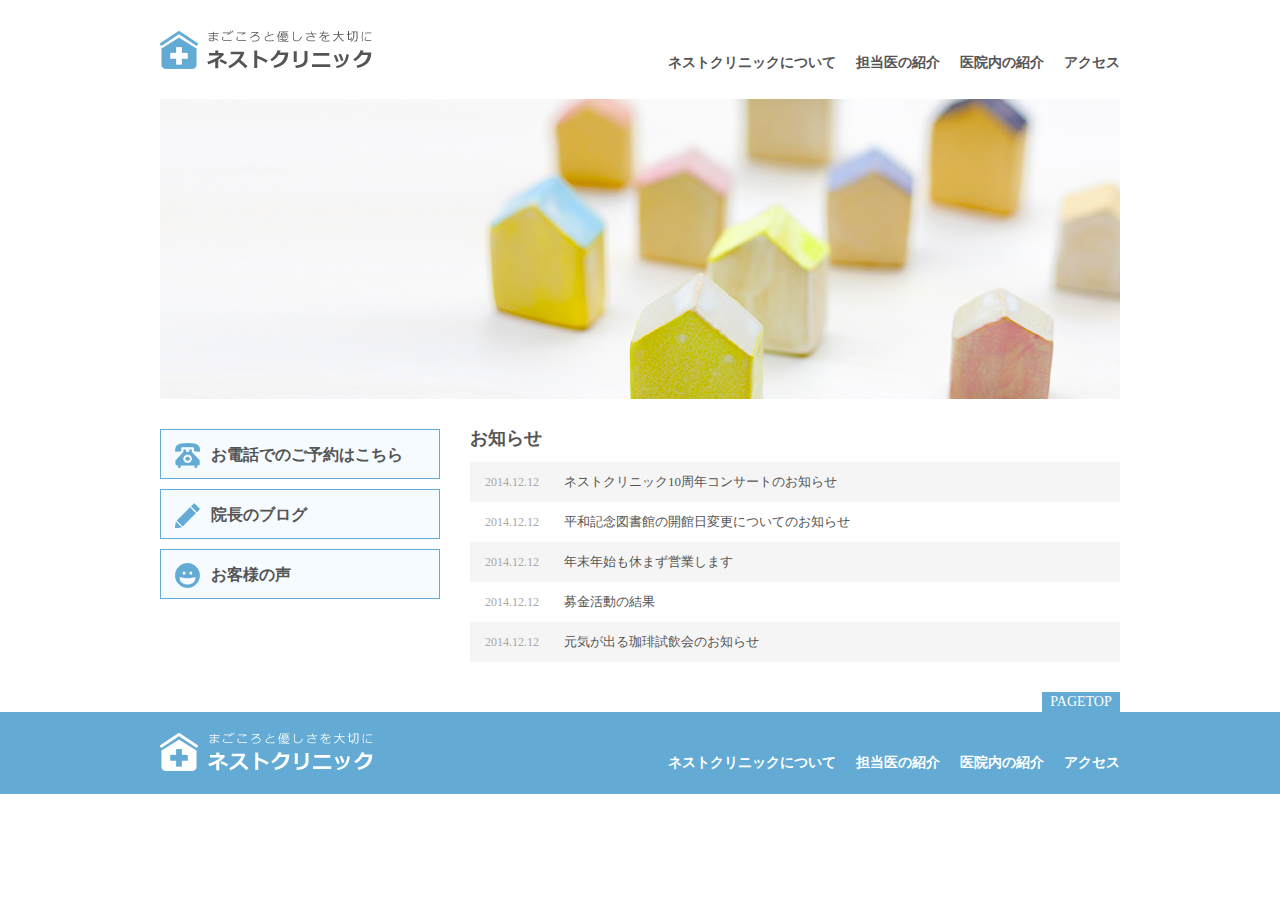
<file: index.html>
<!DOCTYPE html>
<html lang="ja">
<head>
  <meta charset="utf-8">
  <title>ネストクリニック｜まごころと優しさを大切に</title>
  <meta name="description" content="まごころと優しさをモットーに患者さんに寄り添った施術を。清潔感溢れるクリニックです。">
  <meta name="keywords"content="ネストクリニック,病院">
  <link rel="stylesheet" href="style.css" type="text/css"media="screen">
</head>
<body>
  <div id="wrapper">

  <header>
<h1><img src="logo.png" alt="ネストクリニック｜まごころと優しさを大切に"></h1>
<nav>
  <ul>
    <li><a href="#">ネストクリニックについて</a></li>
    <li><a href="#">担当医の紹介</a></li>
    <li><a href="#">医院内の紹介</a></li>
    <li><a href="#">アクセス</a></li>
    <div class="clearfix"></div>
  </ul>
</nav>
<div class="clearfix"></div>
  </header>

<div id="mainimage">
  <img src="mainimage.jpg" alt="メイン画像">
</div>
  <div id="left">
    <ul>
      <li><a id="icon_tel" href="#">お電話でのご予約はこちら</a></li>
        <li><a id="icon_blog" href="#">院長のブログ</a></li>
        <li><a id="icon_voice" href="#">お客様の声</a></li>
      </ul>
    </div>
    <div id="right">
      <h2>お知らせ</h2>
      <dl>
    <dt>2014.12.12</dt>
    <dd>ネストクリニック10周年コンサートのお知らせ</dd>
    <dt>2014.12.12</dt>
    <dd>平和記念図書館の開館日変更についてのお知らせ</dd>
    <dt>2014.12.12</dt>
    <dd>年末年始も休まず営業します</dd>
    <dt>2014.12.12</dt>
    <dd>募金活動の結果</dd>
    <dt>2014.12.12</dt>
    <dd>元気が出る珈琲試飲会のお知らせ</dd>
    <div class="clearfix"></div>
      </dl>
      </div>
      <div class="clearfix"></div>
          </div>



<footer>
  <div id="footer_inner">
      <p id="pagetop">
        <a href="#">PAGETOP</a>
      </p>
      <p id="footer_logo">
        <img src="logo_footer.png" alt="まごころと優しさを大切に、ネストクリニック">
      </p>
      <ul>
          <li><a href="#">ネストクリニックについて</a></li>
          <li><a href="#">担当医の紹介</a></li>
          <li><a href="#">医院内の紹介</a></li>
          <li><a href="#">アクセス</a></li>
          <div class="clearfix"></div>
    </ul>
  <div class="clearfix"></div>
</div>
  </footer>




  </body>
  </html>
</file>
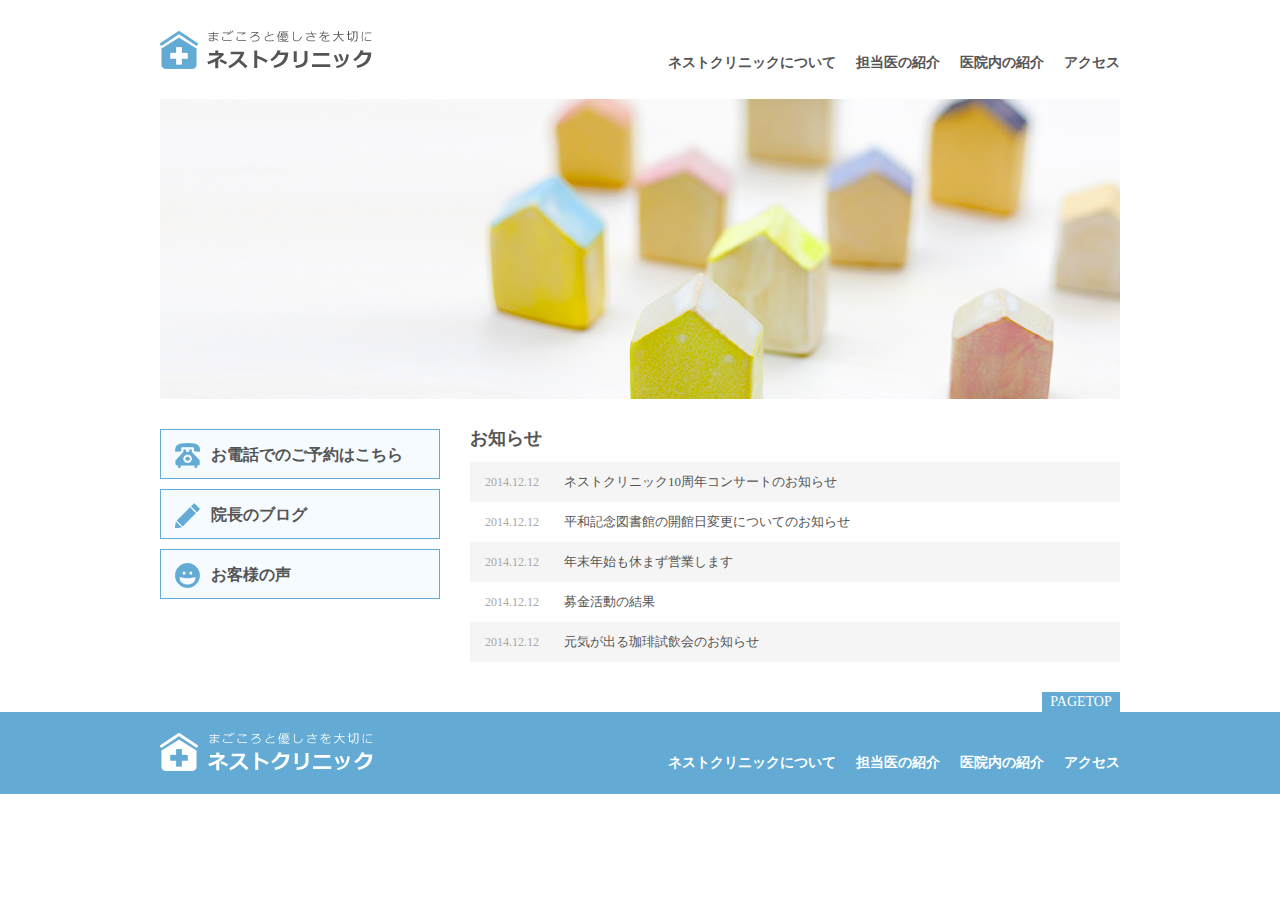
<file: nesto/index.html>
<!DOCTYPE html>
<html lang="ja">
<head>
  <meta charset="utf-8">
  <title>ネストクリニック｜まごころと優しさを大切に</title>
  <meta name="description" content="まごころと優しさをモットーに患者さんに寄り添った施術を。清潔感溢れるクリニックです。">
  <meta name="keywords"content="ネストクリニック,病院">
  <link rel="stylesheet" href="css/style.css" type="text/css"media="screen">
</head>
<body>
  <div id="wrapper">

  <header>
<h1><img src="images/logo.png" alt="ネストクリニック｜まごころと優しさを大切に"></h1>
<nav>
  <ul>
    <li><a href="#">ネストクリニックについて</a></li>
    <li><a href="#">担当医の紹介</a></li>
    <li><a href="#">医院内の紹介</a></li>
    <li><a href="#">アクセス</a></li>
    <div class="clearfix"></div>
  </ul>
</nav>
<div class="clearfix"></div>
  </header>

<div id="mainimage">
  <img src="images/mainimage.jpg" alt="メイン画像">
</div>
  <div id="left">
    <ul>
      <li><a id="icon_tel" href="#">お電話でのご予約はこちら</a></li>
        <li><a id="icon_blog" href="#">院長のブログ</a></li>
        <li><a id="icon_voice" href="#">お客様の声</a></li>
      </ul>
    </div>
    <div id="right">
      <h2>お知らせ</h2>
      <dl>
    <dt>2014.12.12</dt>
    <dd>ネストクリニック10周年コンサートのお知らせ</dd>
    <dt>2014.12.12</dt>
    <dd>平和記念図書館の開館日変更についてのお知らせ</dd>
    <dt>2014.12.12</dt>
    <dd>年末年始も休まず営業します</dd>
    <dt>2014.12.12</dt>
    <dd>募金活動の結果</dd>
    <dt>2014.12.12</dt>
    <dd>元気が出る珈琲試飲会のお知らせ</dd>
    <div class="clearfix"></div>
      </dl>
      </div>
      <div class="clearfix"></div>
          </div>



<footer>
  <div id="footer_inner">
      <p id="pagetop">
        <a href="#">PAGETOP</a>
      </p>
      <p id="footer_logo">
        <img src="images/logo_footer.png" alt="まごころと優しさを大切に、ネストクリニック">
      </p>
      <ul>
          <li><a href="#">ネストクリニックについて</a></li>
          <li><a href="#">担当医の紹介</a></li>
          <li><a href="#">医院内の紹介</a></li>
          <li><a href="#">アクセス</a></li>
          <div class="clearfix"></div>
    </ul>
  <div class="clearfix"></div>
</div>
  </footer>




  </body>
  </html>
</file>
<file: style.css>
@charset "utf-8";

/* ========================================
    リセットcss
========================================= */
html, body, div, span, applet, object, iframe,
h1, h2, h3, h4, h5, h6, p, blockquote, pre,
a, abbr, acronym, address, big, cite, code,
del, dfn, em, img, ins, kbd, q, s, samp,
small, strike, strong, sub, sup, tt, var,
b, u, i, center,
dl, dt, dd, ol, ul, li,
fieldset, form, label, legend,
table, caption, tbody, tfoot, thead, tr, th, td,
article, aside, canvas, details, embed,
figure, figcaption, footer, header, hgroup,
menu, nav, output, ruby, section, summary,
time, mark, audio, video {
	margin: 0;
	padding: 0;
	border: 0;
	font-style:normal;
	font-weight: normal;
	font-size: 100%;
	vertical-align: baseline;
}
article, aside, details, figcaption, figure,
footer, header, hgroup, menu, nav, section {
	display: block;
}
html{overflow-y: scroll;}
blockquote, q {quotes: none;}
blockquote:before, blockquote:after,q:before, q:after {content: ''; content: none;}
input, textarea,{margin: 0; padding: 0;}
ol, ul{list-style:none;}
table{border-collapse: collapse; border-spacing:0;}
caption, th{text-align: left;}
a:focus {outline:none;}


/* ========================================
	フロートの解除
========================================= */

.clearfix:after {
  content: ".";
  display: block;
  height: 0;
  clear: both;
  visibility: hidden;
}



/* ========================================
	全体設計
========================================= */
body {
	color:#555;
	font-size: 14px;
	line-height: 1;
	font-family: "メイリオ", Meiryo;
	background-color: #fff;
	-webkit-font-smoothing: antialiased;
	-moz-osx-font-smoothing: grayscale;
}

div#wrapper {
  width: 960px;
  height: auto;
  margin: 0 auto;

}
header{
  width: 960px;
  height: 99px;

}
header h1 {
	width:213px;
	height:39px;
	margin-top: 30px;
  float:left;
}
nav {
  float: right;
  margin-top: 56px;
}
nav ul li {
	float: left;
	margin-left: 20px;
}
nav li a {
	color: #555555;
	text-decoration: none;
	font-size: 14px;
	font-weight:bold;
}

div#mainimage {
	width: 960px;
	height: 300px;
  margin-bottom: 30px;
}
div#left {
	width:280px;
	height:auto;
  float:left;
  margin-right: 30px;
}
div#left ul li {
	width:278px;
	height:48px;
	background-color: #f5fbff;
	margin-bottom: 10px;
	border: 1px solid #63abd4;
}
div#left ul li a {
	font-size: 16px;
	font-weight: bold;
	color:#555555;
	text-decoration: none;
	line-height: 50px;
	padding-left: 50px;
	display:block;
}
a#icon_tel {
		background: url(icon_tel.png) no-repeat 14px center;

}
a#icon_blog {
		background: url(icon_blog.png) no-repeat 14px center;
}
a#icon_voice {
		background: url(icon_voice.png) no-repeat 14px center;

}
div#right {
	width: 650px;
	height: auto;
  float: left;
}
div#right h2 {
	font-size: 18px;
	font-weight: bold;
	color: #5555555;
	margin-bottom: 15px;
}
div#right dt {
	font-size:12px;
	color: #a8a8a8;
	float: left;
	width: 79px;
	line-height: 40px;
	padding-left: 15px;
}
div#right dd {
	font-size: 13px;
	color: #555555;
	float:left;
	width: 556px;
line-height: 40px;
}
div#right dt:nth-of-type(odd) ,div#right dd:nth-of-type(odd) {
	background-color: #f5f5f5;
}
div.clearfix {
  clear: both;
}
footer {
	width: 100%;
	height: auto;
	background-color: #63abd4;
  margin-top: 50px;
}

div#footer_inner {
	width: 960px;
	margin: 0 auto;
	position: relative;
	padding: 20px 0;
}
p#pagetop a{
	width: 78px;
	height: 20px;
	background-color:#63abd4;
	text-align: center;
	color: white;
	display: block;
	text-decoration: none;
	line-height: 20px;
	position: absolute;
	top: -20px;
	right: 0;
}
p#footer_logo{
	float: left;
}
footer ul {
	float: right;
	margin-top: 24px;
}
footer ul li {
	float: left;
	margin-left: 20px;
}
footer ul li a {
	color: white;
	font-size: 14px;
	font-weight: bold;
	text-decoration: none;
}
</file>
<file: nesto/css/style.css>
@charset "utf-8";

/* ========================================
    リセットcss
========================================= */
html, body, div, span, applet, object, iframe,
h1, h2, h3, h4, h5, h6, p, blockquote, pre,
a, abbr, acronym, address, big, cite, code,
del, dfn, em, img, ins, kbd, q, s, samp,
small, strike, strong, sub, sup, tt, var,
b, u, i, center,
dl, dt, dd, ol, ul, li,
fieldset, form, label, legend,
table, caption, tbody, tfoot, thead, tr, th, td,
article, aside, canvas, details, embed,
figure, figcaption, footer, header, hgroup,
menu, nav, output, ruby, section, summary,
time, mark, audio, video {
	margin: 0;
	padding: 0;
	border: 0;
	font-style:normal;
	font-weight: normal;
	font-size: 100%;
	vertical-align: baseline;
}
article, aside, details, figcaption, figure,
footer, header, hgroup, menu, nav, section {
	display: block;
}
html{overflow-y: scroll;}
blockquote, q {quotes: none;}
blockquote:before, blockquote:after,q:before, q:after {content: ''; content: none;}
input, textarea,{margin: 0; padding: 0;}
ol, ul{list-style:none;}
table{border-collapse: collapse; border-spacing:0;}
caption, th{text-align: left;}
a:focus {outline:none;}


/* ========================================
	フロートの解除
========================================= */

.clearfix:after {
  content: ".";
  display: block;
  height: 0;
  clear: both;
  visibility: hidden;
}



/* ========================================
	全体設計
========================================= */
body {
	color:#555;
	font-size: 14px;
	line-height: 1;
	font-family: "メイリオ", Meiryo;
	background-color: #fff;
	-webkit-font-smoothing: antialiased;
	-moz-osx-font-smoothing: grayscale;
}

div#wrapper {
  width: 960px;
  height: auto;
  margin: 0 auto;

}
header{
  width: 960px;
  height: 99px;

}
header h1 {
	width:213px;
	height:39px;
	margin-top: 30px;
  float:left;
}
nav {
  float: right;
  margin-top: 56px;
}
nav ul li {
	float: left;
	margin-left: 20px;
}
nav li a {
	color: #555555;
	text-decoration: none;
	font-size: 14px;
	font-weight:bold;
}

div#mainimage {
	width: 960px;
	height: 300px;
  margin-bottom: 30px;
}
div#left {
	width:280px;
	height:auto;
  float:left;
  margin-right: 30px;
}
div#left ul li {
	width:278px;
	height:48px;
	background-color: #f5fbff;
	margin-bottom: 10px;
	border: 1px solid #63abd4;
}
div#left ul li a {
	font-size: 16px;
	font-weight: bold;
	color:#555555;
	text-decoration: none;
	line-height: 50px;
	padding-left: 50px;
	display:block;
}
a#icon_tel {
		background: url(../images/icon_tel.png) no-repeat 14px center;

}
a#icon_blog {
		background: url(../images/icon_blog.png) no-repeat 14px center;
}
a#icon_voice {
		background: url(../images/icon_voice.png) no-repeat 14px center;

}
div#right {
	width: 650px;
	height: auto;
  float: left;
}
div#right h2 {
	font-size: 18px;
	font-weight: bold;
	color: #5555555;
	margin-bottom: 15px;
}
div#right dt {
	font-size:12px;
	color: #a8a8a8;
	float: left;
	width: 79px;
	line-height: 40px;
	padding-left: 15px;
}
div#right dd {
	font-size: 13px;
	color: #555555;
	float:left;
	width: 556px;
line-height: 40px;
}
div#right dt:nth-of-type(odd) ,div#right dd:nth-of-type(odd) {
	background-color: #f5f5f5;
}
div.clearfix {
  clear: both;
}
footer {
	width: 100%;
	height: auto;
	background-color: #63abd4;
  margin-top: 50px;
}

div#footer_inner {
	width: 960px;
	margin: 0 auto;
	position: relative;
	padding: 20px 0;
}
p#pagetop a{
	width: 78px;
	height: 20px;
	background-color:#63abd4;
	text-align: center;
	color: white;
	display: block;
	text-decoration: none;
	line-height: 20px;
	position: absolute;
	top: -20px;
	right: 0;
}
p#footer_logo{
	float: left;
}
footer ul {
	float: right;
	margin-top: 24px;
}
footer ul li {
	float: left;
	margin-left: 20px;
}
footer ul li a {
	color: white;
	font-size: 14px;
	font-weight: bold;
	text-decoration: none;
}
</file>
